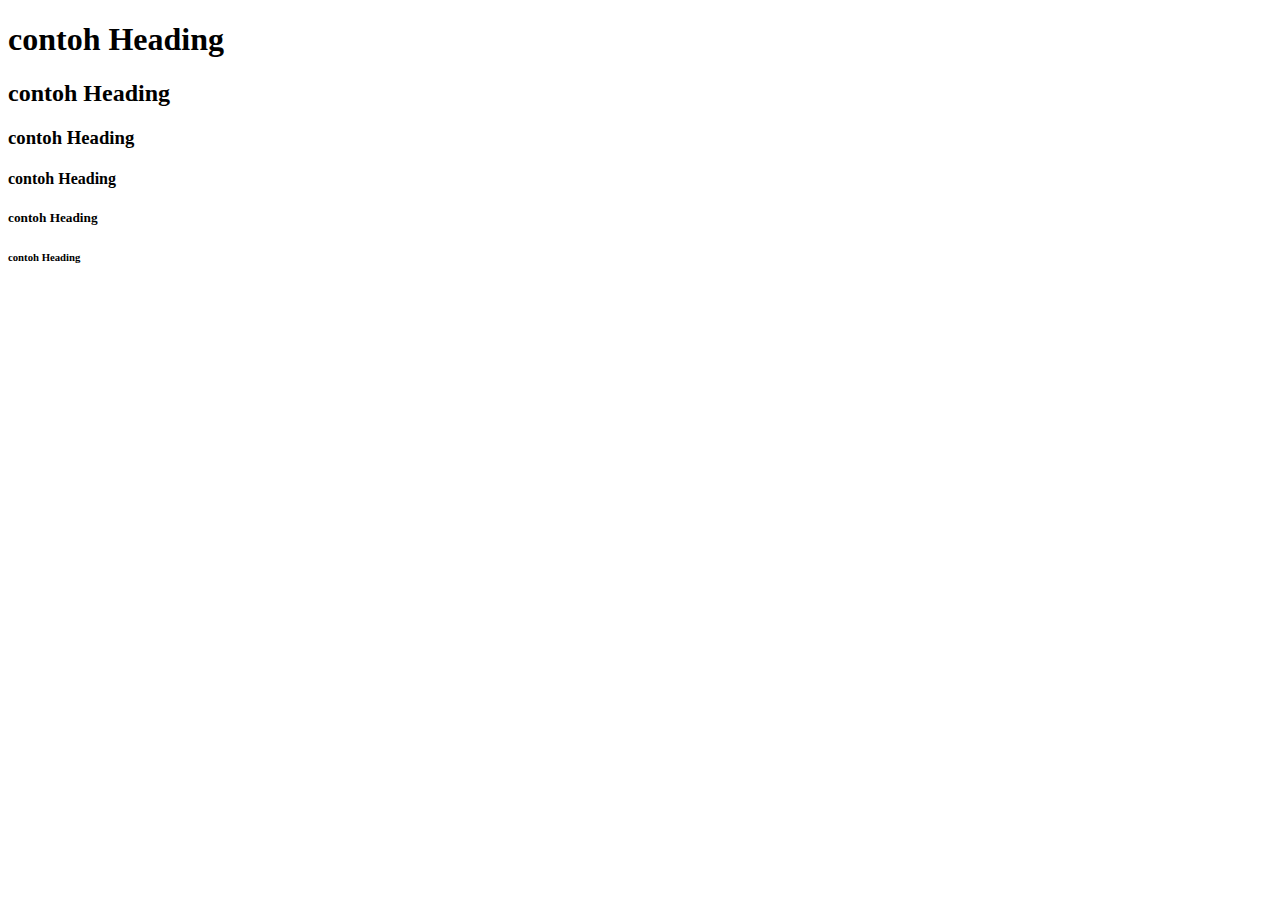
<file: index.html>
<!DOCTYPE html>
<html lang="en">
<head>
    <meta charset="UTF-8">
    <meta name="viewport" content="width=device-width, initial-scale=1.0">
    <title>edukasi-code</title>
</head>
<body>
    <h1>contoh Heading</h1>
    <h2>contoh Heading</h2>
    <h3>contoh Heading</h3>
    <h4>contoh Heading</h4>
    <h5>contoh Heading</h5>
    <h6>contoh Heading</h6>
    
</body>
</html>
</file>
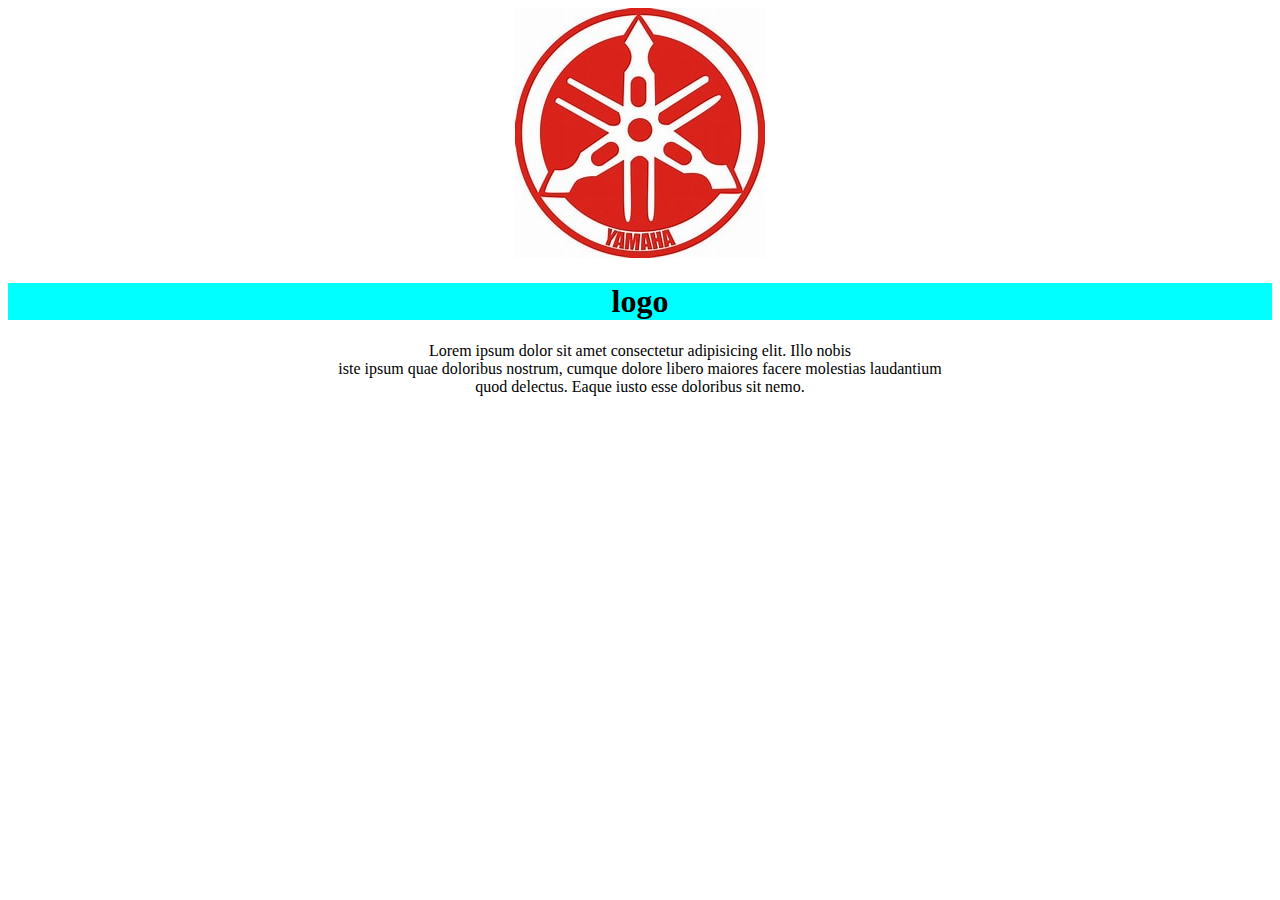
<file: contoh1.html>
<!DOCTYPE html>
<html lang="en">

<head>
    <meta charset="UTF-8">
    <meta name="viewport" content="width=device-width, initial-scale=1.0">
    <title>edukasi-code</title>
    <link rel="stylesheet" href="stile.css">
</head>

<body>
    <div class="container">
        <img src="img.jpg" alt="">
        <h1>logo</h1>
        <p>Lorem ipsum dolor sit amet consectetur adipisicing elit. Illo nobis <br> iste ipsum quae doloribus nostrum, cumque
            dolore libero maiores facere molestias laudantium <br>quod delectus. Eaque iusto esse doloribus sit nemo.</p>
       </div>
</body>

</html>
</file>
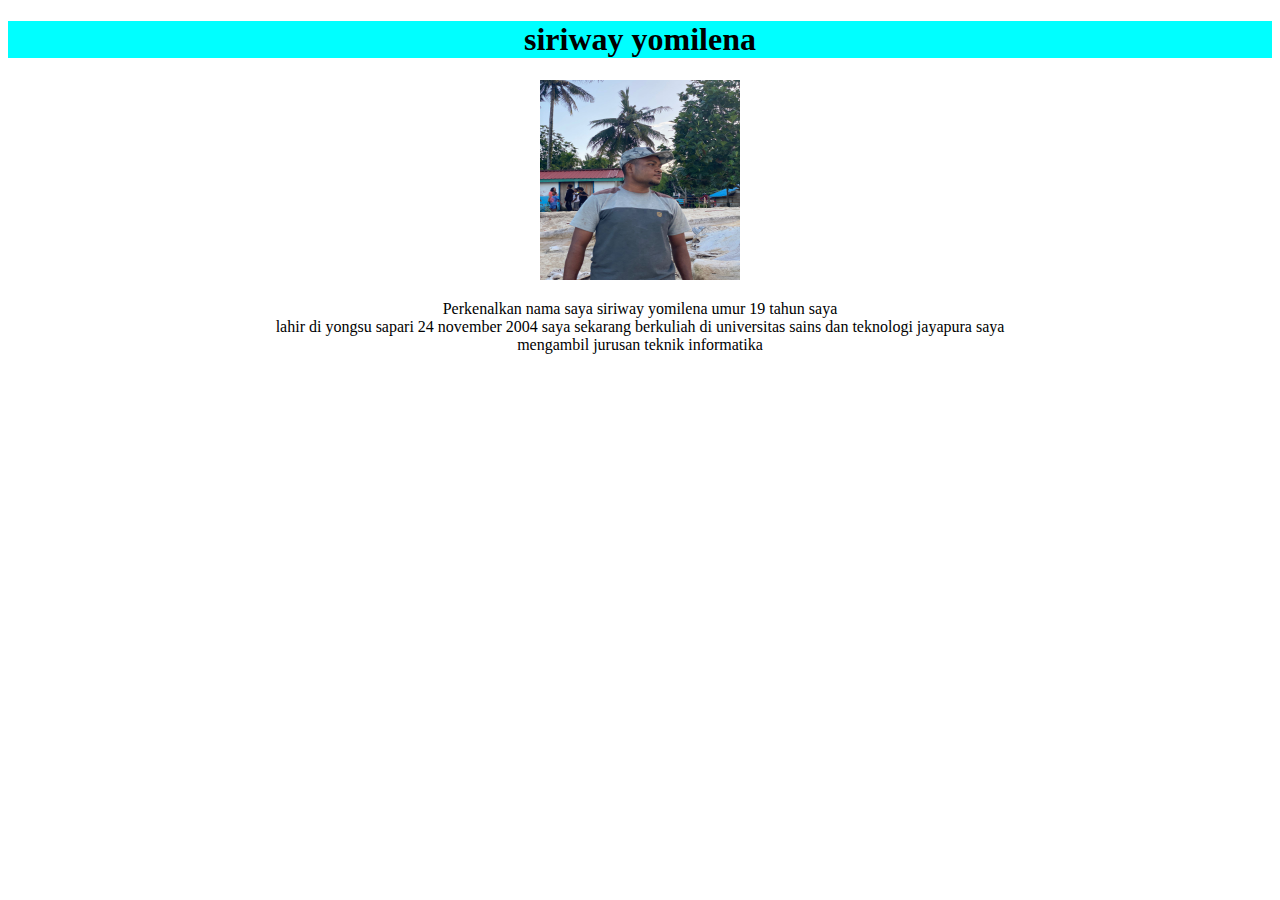
<file: contoh2.html>
<!DOCTYPE html>
<html lang="en">

<head>
    <meta charset="UTF-8">
    <meta name="viewport" content="width=device-width, initial-scale=1.0">
    <title>edukasi-code</title>
    <link rel="stylesheet" href="style.css">
</head>

<body>
    <div class="container">
        <h1>siriway yomilena</h1>
    <img src="img/siriway foto.jpg" alt="">
    <p>Perkenalkan nama saya siriway yomilena umur 19 tahun saya <br> lahir di yongsu sapari 24 november 2004 saya sekarang
        berkuliah di universitas sains dan teknologi jayapura saya <br>mengambil jurusan teknik informatika</p>

    </div>
</body>

</html>
</file>
<file: stile.css>
.container{
    text-align: center;

}
h1{
    background-color: aqua;
}
</file>
<file: style.css>
img{
    width: 200px;
    height: 200px;
}
.container{
    text-align: center;

}
h1{
    background-color: aqua;
}
</file>
